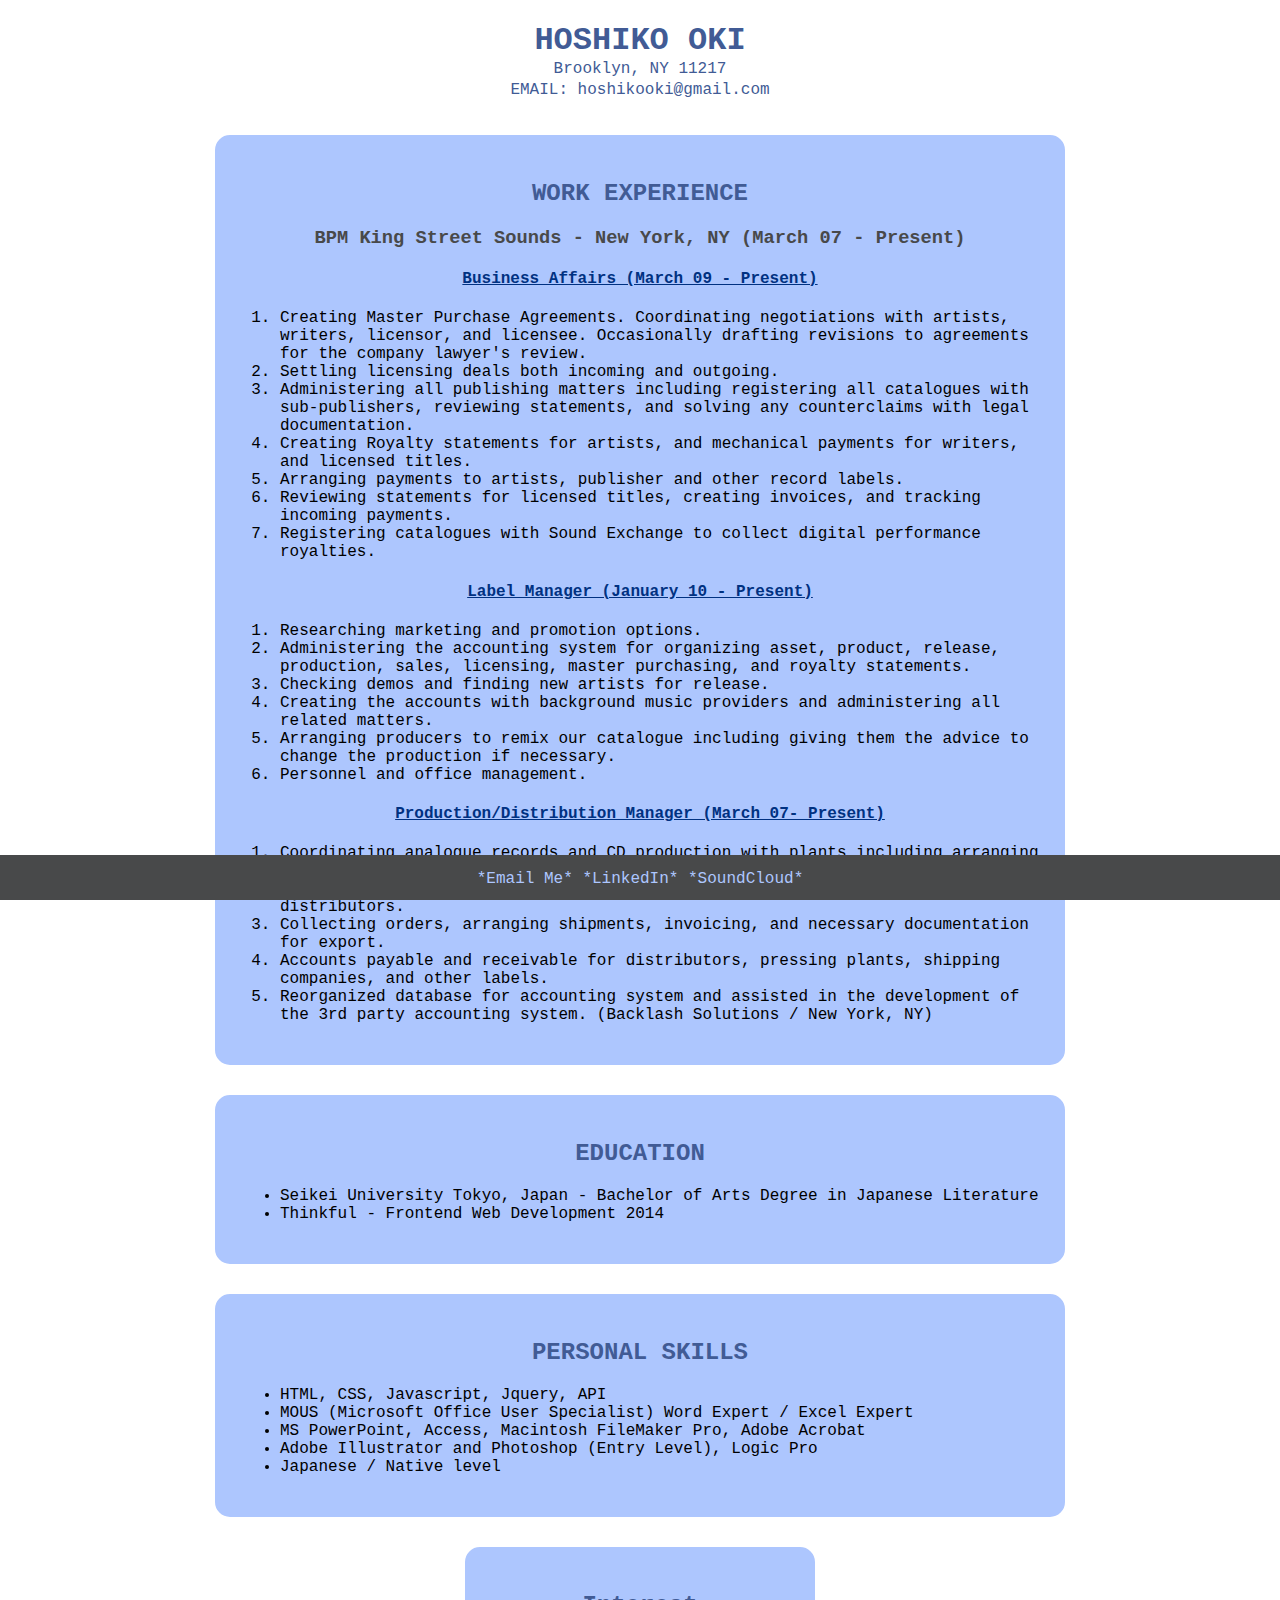
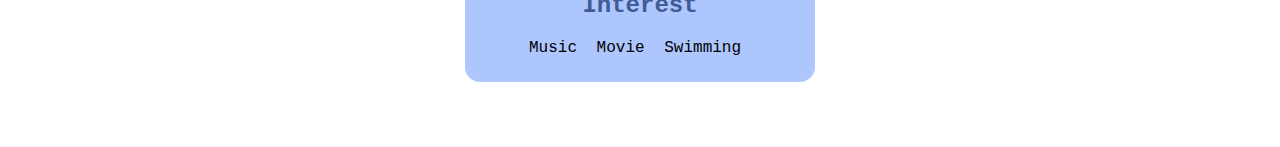
<file: index.html>
<!DOCTYPE html>
<html>
<head>
<link rel="stylesheet" href="stylesheet.css" type="text/css"/>



</head>

<body>
<header>
<h1>HOSHIKO OKI</h1>
<P>Brooklyn, NY 11217</P>
<P>EMAIL: <a href="mailto:hoshikooki@gmail.com">hoshikooki@gmail.com</a></P>
</header>
<div>
<section>
<h2>WORK EXPERIENCE</h2>
<h3>BPM King Street Sounds - New York, NY (March 07 - Present)</h3>
<h4>Business Affairs (March 09 - Present)</h4>
<ol>
<li>Creating Master Purchase Agreements. Coordinating negotiations with artists, writers, licensor, and licensee.  Occasionally drafting revisions to agreements for the company lawyer's review.</li>
<li>Settling licensing deals both incoming and outgoing.</li>
<li>Administering all publishing matters including registering all catalogues with sub-publishers, reviewing statements, and solving any counterclaims with legal documentation.</li>
<li>Creating Royalty statements for artists, and mechanical payments for writers, and licensed titles.</li>
<li>Arranging payments to artists, publisher and other record labels.</li>
<li>Reviewing statements for licensed titles, creating invoices, and tracking incoming payments.</li>
<li>Registering catalogues with Sound Exchange to collect digital performance royalties.</li>
</ol>
<h4>Label Manager (January 10 - Present)</h4>
<ol>
<li>Researching marketing and promotion options.</li>
<li>Administering the accounting system for organizing asset, product, release, production, sales, licensing, master purchasing, and royalty statements.</li>
<li>Checking demos and finding new artists for release.</li>
<li>Creating the accounts with background music providers and administering all related matters.</li>
<li>Arranging producers to remix our catalogue including giving them the advice to change the production if necessary.</li>
<li>Personnel and office management.</li>
</ol>
<h4>Production/Distribution Manager (March 07- Present)</h4>
<ol>
<li>Coordinating analogue records and CD production with plants including arranging artwork and legal documents etc. for our labels and other international labels.</li>
<li>Creating and sending new release information to domestic and international distributors.</li>
<li>Collecting orders, arranging shipments, invoicing, and necessary documentation for export.</li>
<li>Accounts payable and receivable for distributors, pressing plants, shipping companies, and other labels.</li>
<li>Reorganized database for accounting system and assisted in the development of the 3rd party accounting system. (Backlash Solutions / New York, NY)</li>
</ol>

</section>		
</div>


<div>
<section>
<h2>EDUCATION</h2>
<ul>
<li>Seikei University Tokyo, Japan - Bachelor of Arts Degree in Japanese Literature</li>
<li>Thinkful - Frontend Web Development 2014</li>
</ul>
</section>
</div>

<div>
<section>
<h2>PERSONAL SKILLS</h2>
<ul>
<li>HTML, CSS, Javascript, Jquery, API</li>
<li>MOUS (Microsoft Office User Specialist) Word Expert / Excel Expert</li>
<li>MS PowerPoint, Access, Macintosh FileMaker Pro, Adobe Acrobat</li>
<li>Adobe Illustrator and Photoshop (Entry Level), Logic Pro</li>
<li>Japanese / Native level</li>
</ul>
</section>
</div>

<div class="interest">
<section>
<h2>Interest</h2>
<ul class="interest-list">
<li>Music</li>
<li>Movie</li>
<li>Swimming</li>

</ul>
</section>
</div>


<footer>
<a href="mailto:hoshikooki@gmail.com">*Email Me*</a>
<a href="https://www.linkedin.com/pub/hoshiko-oki/30/630/a79" target="_blank">*LinkedIn*</a>
<a href="https://soundcloud.com/hoshiko-oki" target="_blank">*SoundCloud*</a>
</footer>
</body>

</html>
</file>
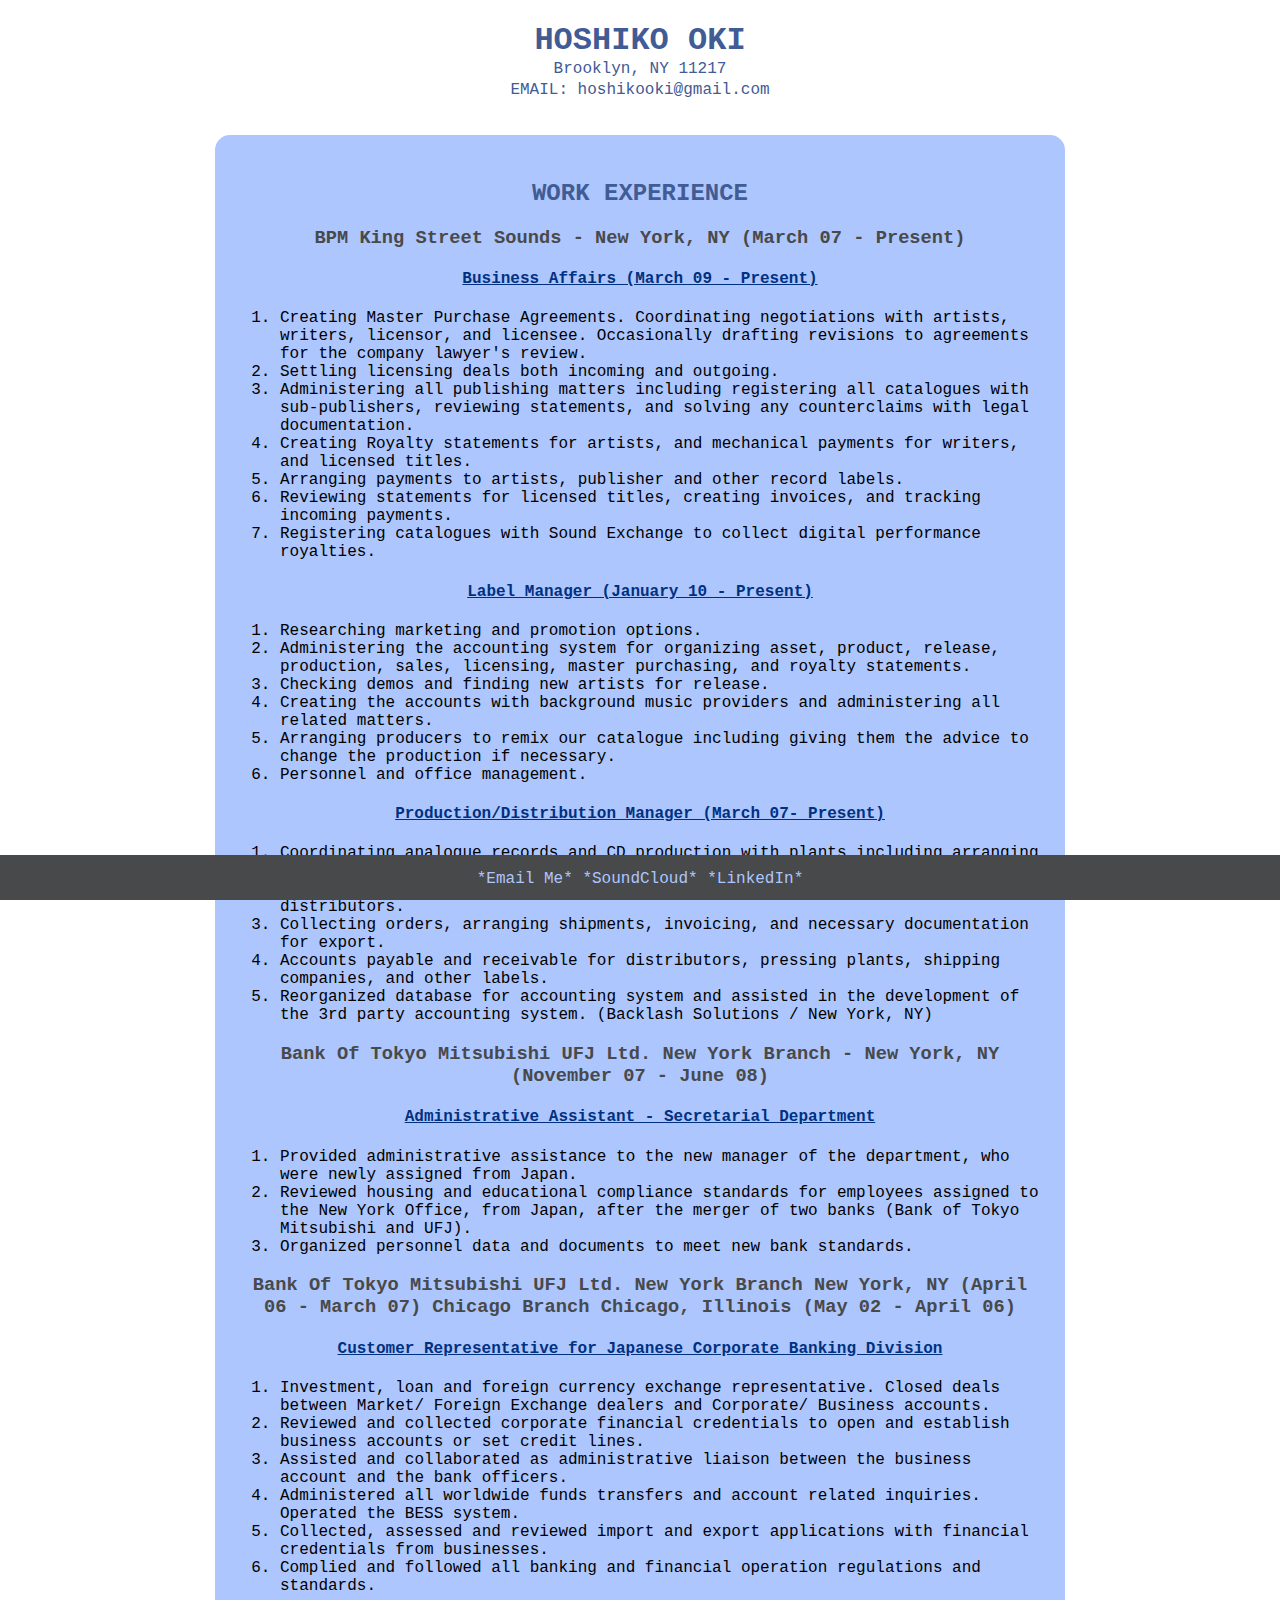
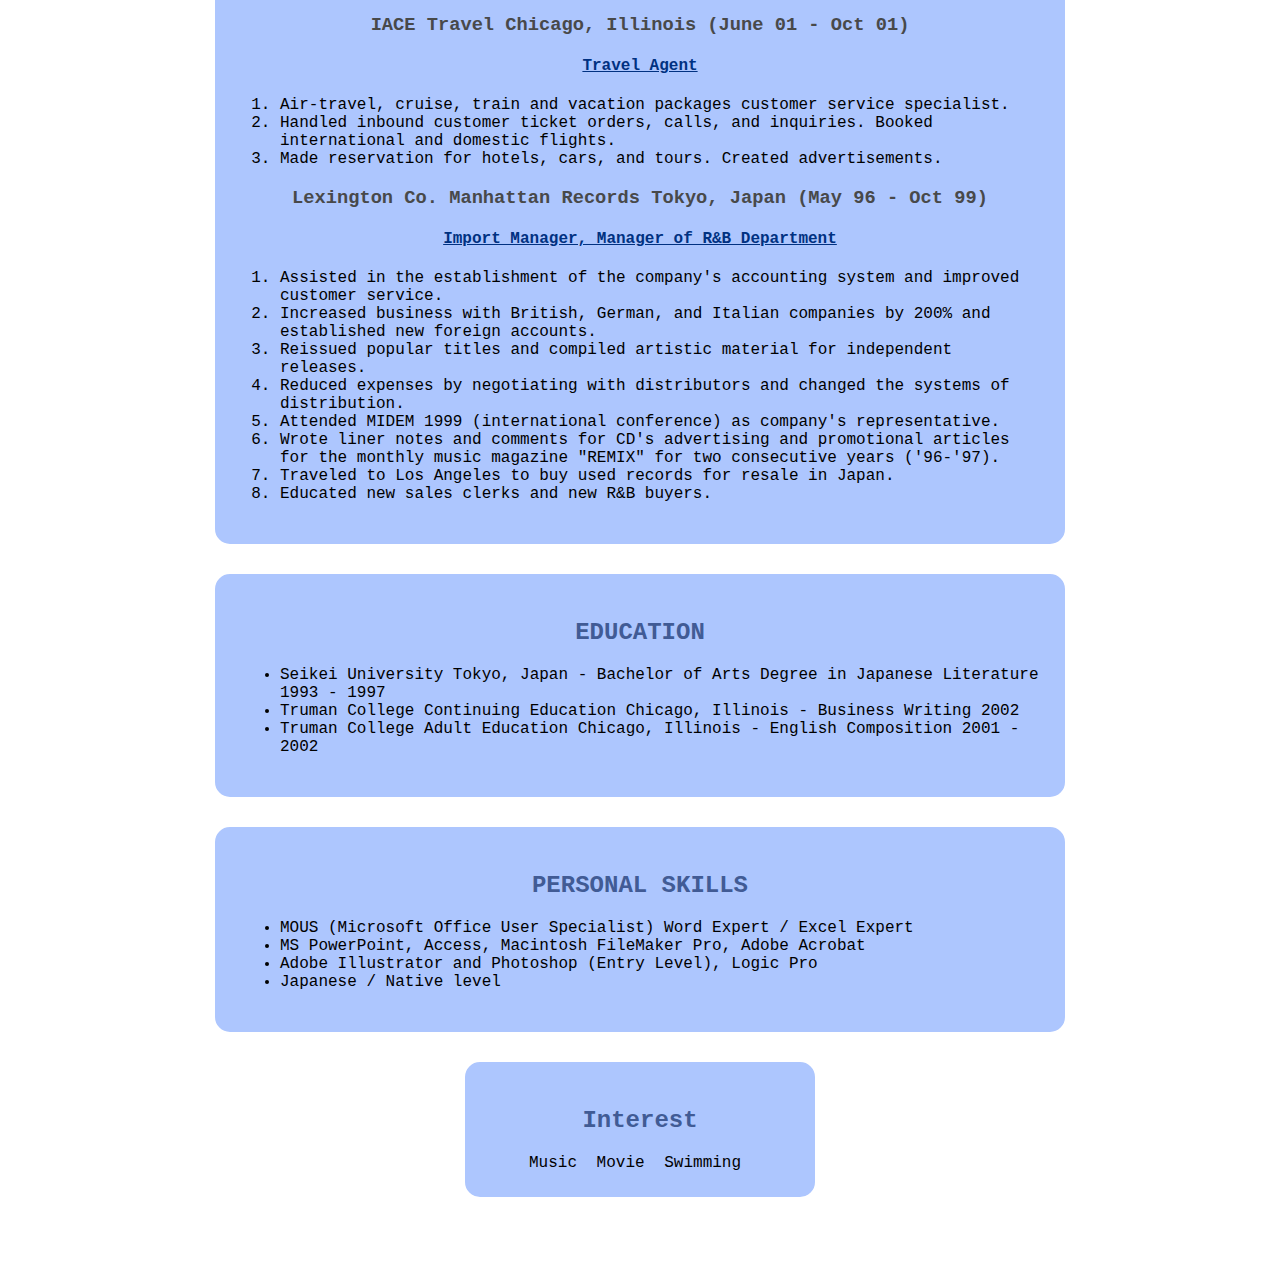
<file: resume.html>
<!DOCTYPE html>
<html>
<head>
<link rel="stylesheet" href="stylesheet.css" type="text/css"/>



</head>

<body>
<header>
<h1>HOSHIKO OKI</h1>
<P>Brooklyn, NY 11217</P>
<P>EMAIL: <a href="mailto:hoshikooki@gmail.com">hoshikooki@gmail.com</a></P>
</header>
<div>
<section>
<h2>WORK EXPERIENCE</h2>
<h3>BPM King Street Sounds - New York, NY (March 07 - Present)</h3>
<h4>Business Affairs (March 09 - Present)</h4>
<ol>
<li>Creating Master Purchase Agreements. Coordinating negotiations with artists, writers, licensor, and licensee.  Occasionally drafting revisions to agreements for the company lawyer's review.</li>
<li>Settling licensing deals both incoming and outgoing.</li>
<li>Administering all publishing matters including registering all catalogues with sub-publishers, reviewing statements, and solving any counterclaims with legal documentation.</li>
<li>Creating Royalty statements for artists, and mechanical payments for writers, and licensed titles.</li>
<li>Arranging payments to artists, publisher and other record labels.</li>
<li>Reviewing statements for licensed titles, creating invoices, and tracking incoming payments.</li>
<li>Registering catalogues with Sound Exchange to collect digital performance royalties.</li>
</ol>
<h4>Label Manager (January 10 - Present)</h4>
<ol>
<li>Researching marketing and promotion options.</li>
<li>Administering the accounting system for organizing asset, product, release, production, sales, licensing, master purchasing, and royalty statements.</li>
<li>Checking demos and finding new artists for release.</li>
<li>Creating the accounts with background music providers and administering all related matters.</li>
<li>Arranging producers to remix our catalogue including giving them the advice to change the production if necessary.</li>
<li>Personnel and office management.</li>
</ol>
<h4>Production/Distribution Manager (March 07- Present)</h4>
<ol>
<li>Coordinating analogue records and CD production with plants including arranging artwork and legal documents etc. for our labels and other international labels.</li>
<li>Creating and sending new release information to domestic and international distributors.</li>
<li>Collecting orders, arranging shipments, invoicing, and necessary documentation for export.</li>
<li>Accounts payable and receivable for distributors, pressing plants, shipping companies, and other labels.</li>
<li>Reorganized database for accounting system and assisted in the development of the 3rd party accounting system. (Backlash Solutions / New York, NY)</li>
</ol>

<h3>Bank Of Tokyo Mitsubishi UFJ Ltd. New York Branch - New York, NY (November 07 - June 08)</h3>
<h4>Administrative Assistant - Secretarial Department</h4>
<ol>
<li>Provided administrative assistance to the new manager of the department, who were newly assigned from Japan.</li>
<li>Reviewed housing and educational compliance standards for employees assigned to the New York Office, from Japan, after the merger of two banks (Bank of Tokyo Mitsubishi and UFJ).</li>
<li>Organized personnel data and documents to meet new bank standards.</li>
</ol>
<h3>Bank Of Tokyo Mitsubishi UFJ Ltd. New York Branch New York, NY (April 06 - March 07) Chicago Branch Chicago, Illinois (May 02 - April 06)</h3>
<h4>Customer Representative for Japanese Corporate Banking Division</h4>
<ol>
<li>Investment, loan and foreign currency exchange representative. Closed deals between Market/ Foreign Exchange dealers and Corporate/ Business accounts.</li>
<li>Reviewed and collected corporate financial credentials to open and establish business accounts or set credit lines.</li>
<li>Assisted and collaborated as administrative liaison between the business account and the bank officers.</li>
<li>Administered all worldwide funds transfers and account related inquiries.  Operated the BESS system.</li>
<li>Collected, assessed and reviewed import and export applications with financial credentials from businesses.</li>
<li>Complied and followed all banking and financial operation regulations and standards.</li>
</ol>
<h3>IACE Travel Chicago, Illinois (June 01 - Oct 01)</h3>
<h4>Travel Agent</h4>
<ol>
<li>Air-travel, cruise, train and vacation packages customer service specialist.</li>
<li>Handled inbound customer ticket orders, calls, and inquiries. Booked international and domestic flights.</li>
<li>Made reservation for hotels, cars, and tours. Created advertisements.</li>
</ol>
<h3>Lexington Co. Manhattan Records Tokyo, Japan (May 96 - Oct 99)</h3>
<h4>Import Manager, Manager of R&B Department</h4>
<ol>
<li> Assisted in the establishment of the company's accounting system and improved customer service.</li>
<li>Increased business with British, German, and Italian companies by 200% and established new foreign accounts.</li>
<li> Reissued popular titles and compiled artistic material for independent releases.</li>
<li>Reduced expenses by negotiating with distributors and changed the systems of distribution.</li>
<li> Attended MIDEM 1999 (international conference) as company's representative.</li>
<li>Wrote liner notes and comments for CD's advertising and promotional articles for the monthly music magazine "REMIX" for two consecutive years ('96-'97).</li>
<li>Traveled to Los Angeles to buy used records for resale in Japan.</li>
<li>Educated new sales clerks and new R&B buyers.</li>
</ol>
</section>
</div>

<div>
<section>
<h2>EDUCATION</h2>
<ul>
<li>Seikei University Tokyo, Japan - Bachelor of Arts Degree in Japanese Literature 1993 - 1997</li>
<li>Truman College Continuing Education Chicago, Illinois - Business Writing 2002</li>
<li>Truman College Adult Education Chicago, Illinois - English Composition 2001 - 2002</li>
</ul>
</section>
</div>

<div>
<section>
<h2>PERSONAL SKILLS</h2>
<ul>
<li>MOUS (Microsoft Office User Specialist) Word Expert / Excel Expert</li>
<li>MS PowerPoint, Access, Macintosh FileMaker Pro, Adobe Acrobat</li>
<li>Adobe Illustrator and Photoshop (Entry Level), Logic Pro</li>
<li>Japanese / Native level</li>
</ul>
</section>
</div>

<div class="interest">
<section>
<h2>Interest</h2>
<ul class="interest-list">
<li>Music</li>
<li>Movie</li>
<li>Swimming</li>

</ul>
</section>
</div>


<footer>
<a href="mailto:hoshikooki@gmail.com">*Email Me*</a>
<a href="https://soundcloud.com/hoshiko-oki" target="_blank">*SoundCloud*</a>
<a href="https://www.linkedin.com/pub/hoshiko-oki/30/630/a79" target="_blank">*LinkedIn*</a>
</footer>
</body>

</html>
</file>
<file: stylesheet.css>
body{
	font-family: Rockwell, "Courier Bold", Courier, Georgia, Times, "Times New Roman", serif;;
	background-color: white;
	margin-bottom: 50px;
	margin-top: 120px;
}

header{
	text-align: center;
	color: #415B95;
	margin: 0 auto;
	display: inline;
	background-color: white;
    position: fixed;
    top: 0;
    left: 0;
    height: 110px;
    width: 100%;
    padding-top: 15px;
}
p {
	font-size: 16px;
	line-height: 30%;
}
h1{
	line-height: 30%;
}
p a{
	text-decoration: none;
	color: #415B95;
}
a:hover{
	color: #48494A;
}

body section h2{
	color: #415B95;
    text-align: center;
}

section h3{
	color: #48494A;	
	text-align: center;
}
section h4{
	color: #003181;
	text-decoration: underline;
	text-align: center;
}

div{
	border: white solid 15px;
	border-radius: 30px;
	background-color: #ADC6FE;
	max-width: 800px;
	padding: 25px;
	margin: 0 auto;
}

.interest{
	max-width:300px;
}

ul.interest-list {
   margin: 0;  /* 余分なマージンを消去 */
  padding: 0; /* 余分なパディングを消去 */
  text-align: center; /* 中央寄せ */
}

ul.interest-list li {
  list-style-type: none; /* リストのマーカーを消去 */
  display: inline-block; /* 横並びに */
  margin: 0 10px 0 0;
}


footer{
	display: inline;
	background-color: #48494A;
    position: fixed;
    bottom: 0;
    left: 0;
    height: 30px;
    width: 100%;
    padding-top: 15px;
    text-align:center
}
footer a{
	text-decoration: none;
	color: #ADC6FE;
}
footer a:hover{
	color: white;
}
</file>
